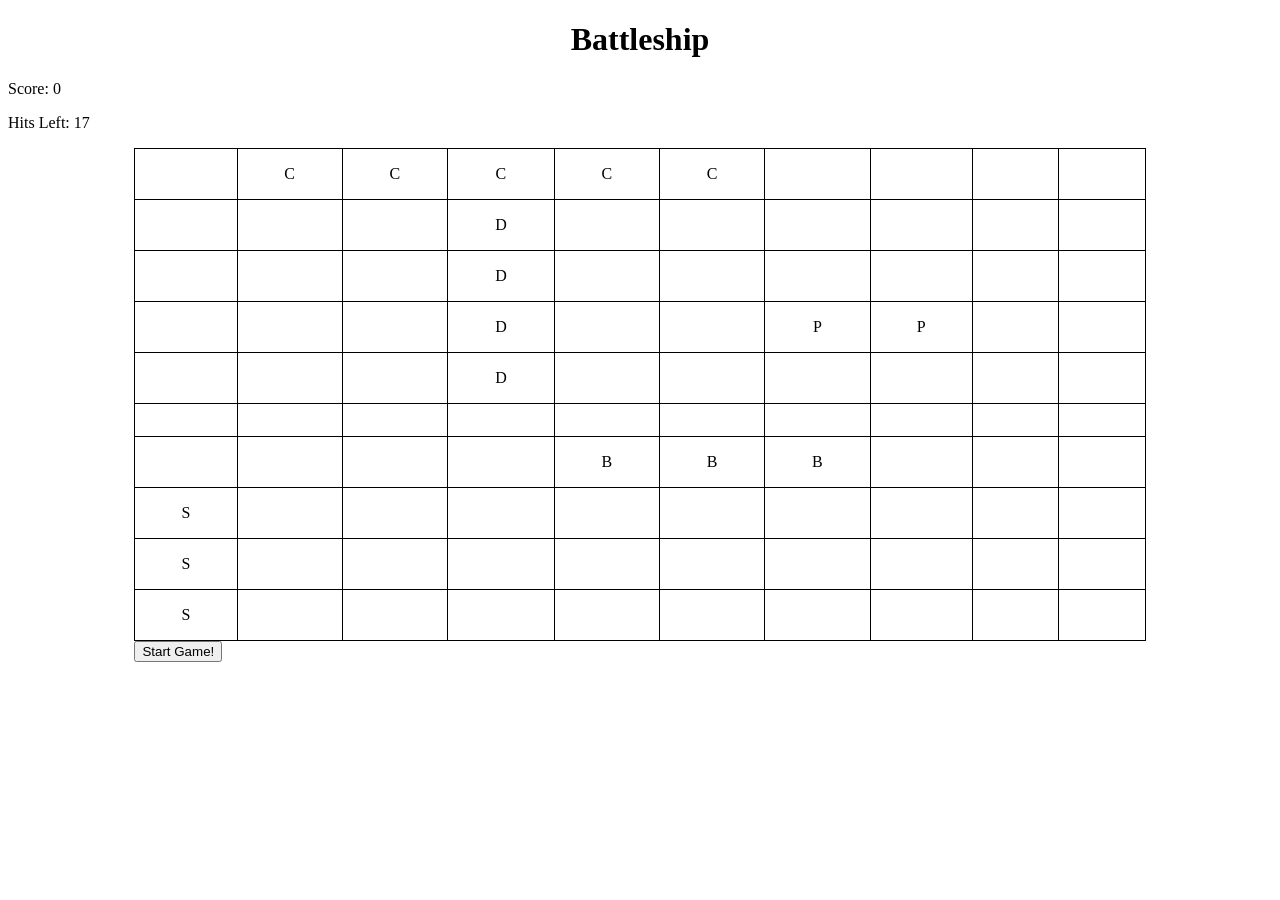
<file: index.html>
<!DOCTYPE html>
<html lang="en">
<head>
    <meta charset="UTF-8">
    <meta name="viewport" content="width=device-width, initial-scale=1.0">
    <meta http-equiv="X-UA-Compatible" content="ie=edge">
    <link rel="stylesheet" href="./styles/style.css">
    <title>BattleShip</title>
</head>
<body>
    <header>
        <h1>Battleship</h1>
    </header>
    <p>Score: <span id="score">0</span></p>
    <p>Hits Left: <span id="hits">17</span></p>
    <div class="container">
        <table id="gameBoard">
        
        </table>
        <button type="button" id="startButton">Start Game!</button>
    </div>
<script src="./js/app.js"></script>
</body>
</html>
</file>
<file: styles/style.css>
header {
    width: 80%;
    margin: 0 auto;
    text-align: center;
  }
  
  .container {
    width: 80%;
    margin: 0 auto;
  }
  
  table {
    border-collapse: collapse;
    width: 100%;
    margin: 0 auto;
  }
  
  td {
    padding: 1em 1.5em;
    border: 1px solid black;
    text-align: center;
  }
</file>
